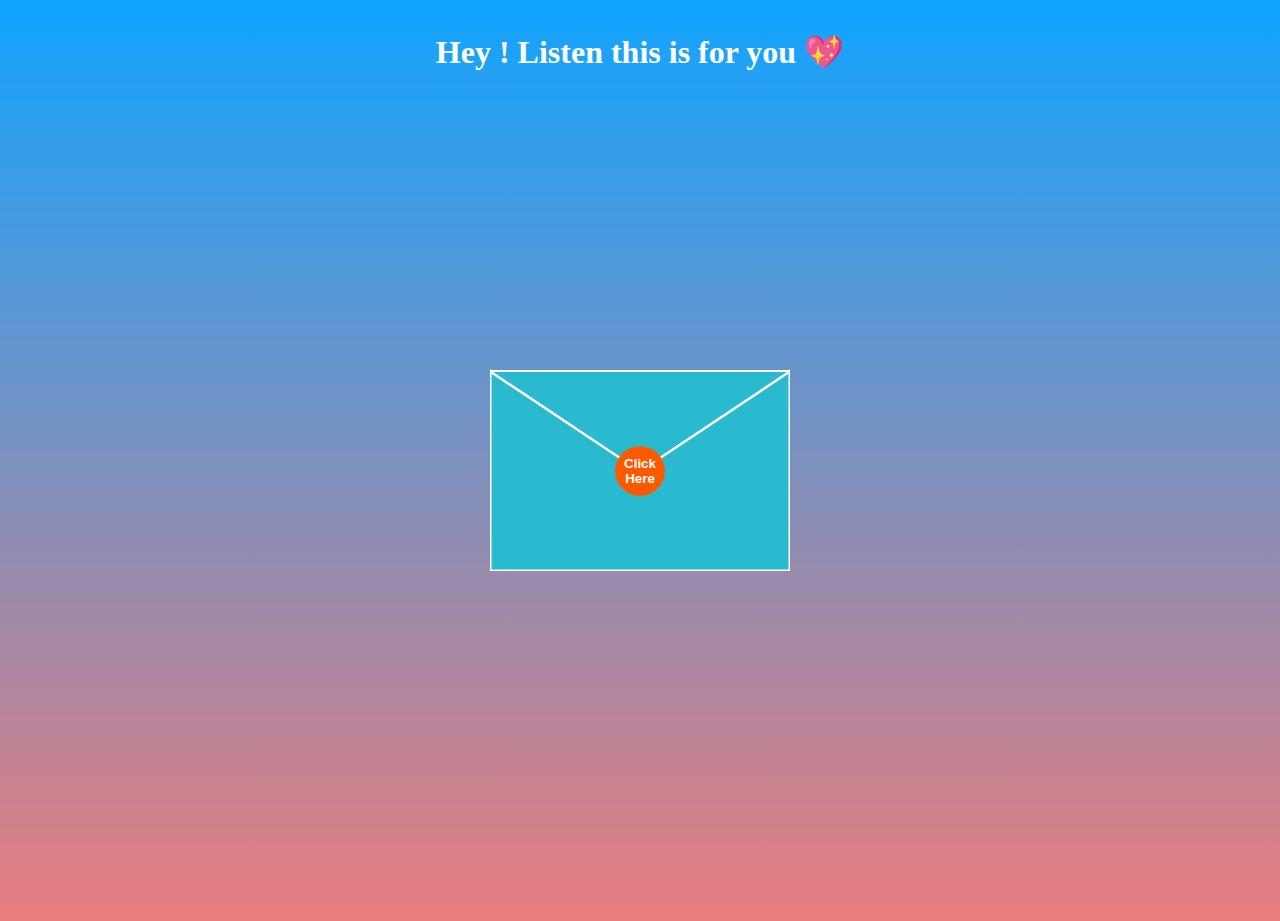
<file: index.html>
<!DOCTYPE html>
<html>

<head>
  <meta name="viewport" content="width=device-width, initial-scale=1" />
  <link rel="stylesheet" href="open.css" />
  <title>Happy Birthday</title>
  <script>
    function openUp() {
      const $opentop = document.querySelector("#opentop");
      const $top = document.querySelector("#top");
      const $front = document.querySelector("#front");
      const $back = document.querySelector("#back");
      const $letter = document.querySelector("#letter");
      const $button = document.querySelector("button");

      $opentop.beginElement();
      $top.style.zIndex = 2;

      $top.classList.add("animate");
      $front.classList.add("animate");
      $back.classList.add("animate");
      $button.classList.add("animate");
      $letter.classList.add("animate");
    }
  </script>
</head>

<body>
  <div class="text">
    <h1>Hey ! Listen this is for you 💖</h1>
  </div>
  <div id="envelope">
    <div id="back">
      <svg xmlns="http://www.w3.org/2000/svg" xmlns:xlink="http://www.w3.org/1999/xlink" height="300" width="300">
        <polygon points="0,100 300,100 300,300 0,300" style="fill: #4a274a; stroke: none; stroke-width: 0" />
      </svg>
    </div>
    <div id="front">
      <svg xmlns="http://www.w3.org/2000/svg" xmlns:xlink="http://www.w3.org/1999/xlink" height="300" width="300">
        <polygon points="0,100 150,200 300,100 300,300 0,300" style="fill: #2abad0; stroke: #ffffff; stroke-width: 3" />
      </svg>
    </div>
    <div id="top">
      <svg xmlns="http://www.w3.org/2000/svg" xmlns:xlink="http://www.w3.org/1999/xlink" height="300" width="300">
        <polygon points="0,100 150,200 300,100" style="fill: #2abad0; stroke: #ffffff; stroke-width: 2">
          <animate id="opentop" attributeName="points" dur="0.5s" fill="freeze" begin="indefinite"
            from="0,100 150,200 300,100" to="0,100 150,0 300,100" />
        </polygon>
      </svg>
    </div>

    <div id="letter">
       <img
        src="image.jpg" alt="Happy Birthday"/>
       
      <p>
        As you blow out the candles and make a wish,
        know that you deserve all the love, joy and success in the world.
        May your birthday be as amazing and special as you are to everyone around you.
        <a href="new.html">Click Here</a>
      </p>
    </div>
    <button onclick="openUp()">Click Here</button>
  </div>
</body>

</html>
</file>
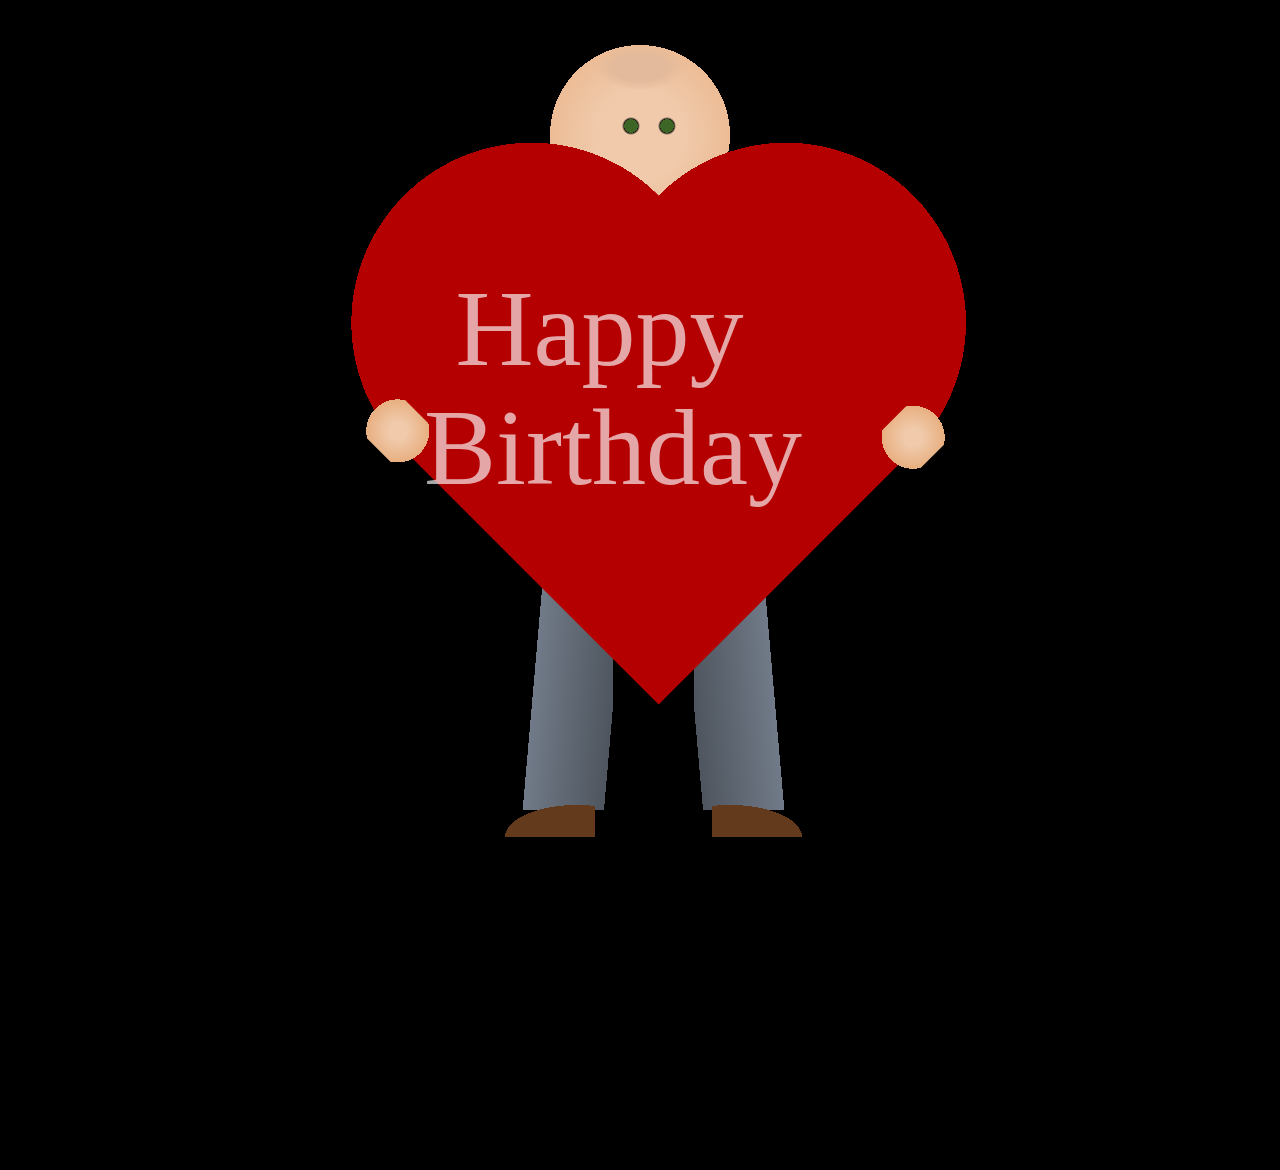
<file: new.html>
<!DOCTYPE html>
<html lang="en">
  <head>
    <meta charset="UTF-8" />
    <meta name="viewport" content="width=device-width, initial-scale=1.0" />
    <title>Happy Birthday</title>
    <link rel="stylesheet" href="style.css" />
  </head>
  <body>
    <div class="heart">
      <i class="fa-solid fa-heart"></i>
    </div>
    <div class="beloved"></div>
  </body>
</html>
</file>
<file: open.css>
body {
  margin: 0;
  position: relative;
  width: 100vw;
  height: 100vh;

  background-image: linear-gradient(0deg, #e87d7d 0%, #11a4ff 100%);
}

#envelope {
  position: absolute;
  top: calc(50vh - 200px);
  left: calc(50vw - 150px);
  width: 300px;
  height: 300px;
}

#envelope > * {
  position: absolute;
  top: 0;
  left: 0;
  display: none;
}

#back {
  display: block;
  z-index: 0;
}

#front {
  display: block;
  z-index: 10;
}

#top {
  display: block;
  z-index: 11;
}

#top.animate,
#front.animate,
#back.animate,
#envelope button.animate {
  opacity: 0;
  transition: opacity 1s;
  transition-delay: 1s;
}

#letter {
  display: flex;
  flex-direction: column;
  justify-content: space-around;
  align-items: center;
  background-color: rgb(255, 255, 255);
  padding: 5px;
  z-index: 5;
  left: 17px;
  right: 15px;
  bottom: 5px;
  top: 105px;

  box-shadow: 0px 1px 3px 0px rgba(0, 0, 0, 0.1),
    0px 1px 2px 0px rgba(0, 0, 0, 0.06);
  overflow: hidden;
  font-size: 16px;
}
h1 {
  padding-top: 12px;
}
h1 span {
  color: red;
}
p {
  font-size: 17px;
  padding: 2px;
  line-height: 20px;
}
#letter img {
  background-size: cover;
}
#letter.animate {
  animation: makebig 2s forwards;
  animation-delay: 1s;
}

@keyframes makebig {
  0% {
    top: 105px;
    left: 15px;
    right: 15px;
    bottom: 5px;
    font-size: 16px;
  }
  33% {
    top: -100px;
    left: 15px;
    right: 15px;
    bottom: 150px;
    font-size: 16px;
  }
  100% {
    top: -0px;
    left: -55px;
    right: -25px;
    bottom: -100px;
    font-size: 24px;
  }
}

#letter h1 {
  font-size: inherit;
}

#letter h2 {
  font-size: inherit;
}

#letter img {
  height: 50%;
}
a {
  color: red;
}
#envelope button {
  display: block;
  z-index: 15;
  width: 50px;
  height: 50px;
  border-radius: 50%;
  border: none;
  background-color: rgb(255, 89, 0);
  font-weight: bold;
  text-align: center;
  color: white;
  cursor: pointer;
  top: calc(200px - 25px);
  left: calc(150px - 25px);
  transition: transform 1s, background-color 1s, color 1s;
}

#envelope button:hover {
  background-color: white;
  transform: scale(1.5);
  color: rgb(255, 89, 0);
  transition: transform 1s, background-color 1s, color 1s;
}
.text h1 {
  color: rgb(255, 255, 255);
  text-align: center;
}
</file>
<file: style.css>
*,
*:before,
*:after {
  padding: 0;
  margin: 0;
  box-sizing: border-box;
}

body {
  width: 100vw;
  height: 100vh;
  display: flex;
  justify-content: center;
  align-items: center;
  margin: 0 auto;
  background: linear-gradient(180deg, #000000 15%, #000000 100%);
}

div:before,
div:after {
  display: block;
  content: "";
  position: absolute;
}

div.beloved {
  width: 100vmin;
  height: 100vmin;
  left: -5vmin;
  margin: 0 auto;
  display: flex;
  z-index: -99;
  position: relative;
  background: radial-gradient(ellipse, #e3ba9b 3vmin, transparent 5vmin) 50vmin
      5vmin/10vmin 5vmin no-repeat,
    radial-gradient(circle, #3c6526 0.75vmin, black 0.75vmin, transparent 1vmin)
      52vmin 12vmin/4vmin 4vmin no-repeat,
    radial-gradient(circle, #3c6526 0.75vmin, black 0.75vmin, transparent 1vmin)
      56vmin 12vmin/4vmin 4vmin no-repeat,
    radial-gradient(circle, #f0caab 5vmin, #ecbc95 10vmin, transparent 10vmin)
      45vmin 5vmin/20vmin 20vmin no-repeat,
    radial-gradient(ellipse at 90% 100%, #633b1c 8vmin, transparent 8vmin)
      30vmin 85vmin/20vmin 8vmin no-repeat,
    radial-gradient(ellipse at 10% 100%, #633b1c 8vmin, transparent 8vmin)
      63vmin 85vmin/20vmin 8vmin no-repeat,
    linear-gradient(
        -85deg,
        transparent 1vmin,
        #4e555e 1vmin,
        #717a88 10vmin,
        transparent 10vmin
      )
      37vmin 60vmin/15vmin 30vmin no-repeat,
    linear-gradient(
        85deg,
        transparent 1vmin,
        #4e555e 1vmin,
        #717a88 10vmin,
        transparent 10vmin
      )
      61vmin 60vmin/15vmin 30vmin no-repeat;
}

div.beloved:before {
  width: 100vmin;
  height: 100vmin;
  z-index: 50;
  display: flex;
  position: absolute;
  transform: rotate(45deg);
  background: radial-gradient(
        circle,
        #f0caab 1vmin,
        #e8af80 3.5vmin,
        transparent 3.5vmin
      )
      29vmin 61vmin/8vmin 6vmin no-repeat,
    radial-gradient(circle, #f0caab 1vmin, #e8af80 3.5vmin, transparent 3.5vmin)
      71vmin 20vmin/6vmin 8vmin no-repeat,
    radial-gradient(circle, #b40001 20vmin, transparent 20vmin) 35vmin 5vmin/40vmin
      40vmin no-repeat,
    radial-gradient(circle, #b40001 20vmin, transparent 20vmin) 15vmin 25vmin/40vmin
      40vmin no-repeat,
    linear-gradient(90deg, #b40001 50vmin, transparent 50vmin) 35vmin 25vmin/40vmin
      40vmin no-repeat;
}

div.beloved:after {
  width: 100vmin;
  height: 100vmin;
  top: 30vmin;
  left: 31vmin;
  z-index: 50;
  display: flex;
  position: absolute;
  white-space: pre;
  content: "Happy \a Birthday";

  text-align: center;
  line-height: 1.1;
  color: #ffffff;
  opacity: 0.65;
  font-family: "Architects Daughter", cursive;
  font-size: 12vmin;
}

div.beloved:before {
  animation: floatturn 10s ease-out infinite;
}

@keyframes floatturn {
  50% {
    transform: rotateZ(45deg) translateY(-3vmin);
  }
}
div.beloved:after {
  animation: float 10s ease-out infinite;
}

@keyframes float {
  50% {
    transform: translateX(3vmin) translateY(-3vmin);
  }
}
</file>
